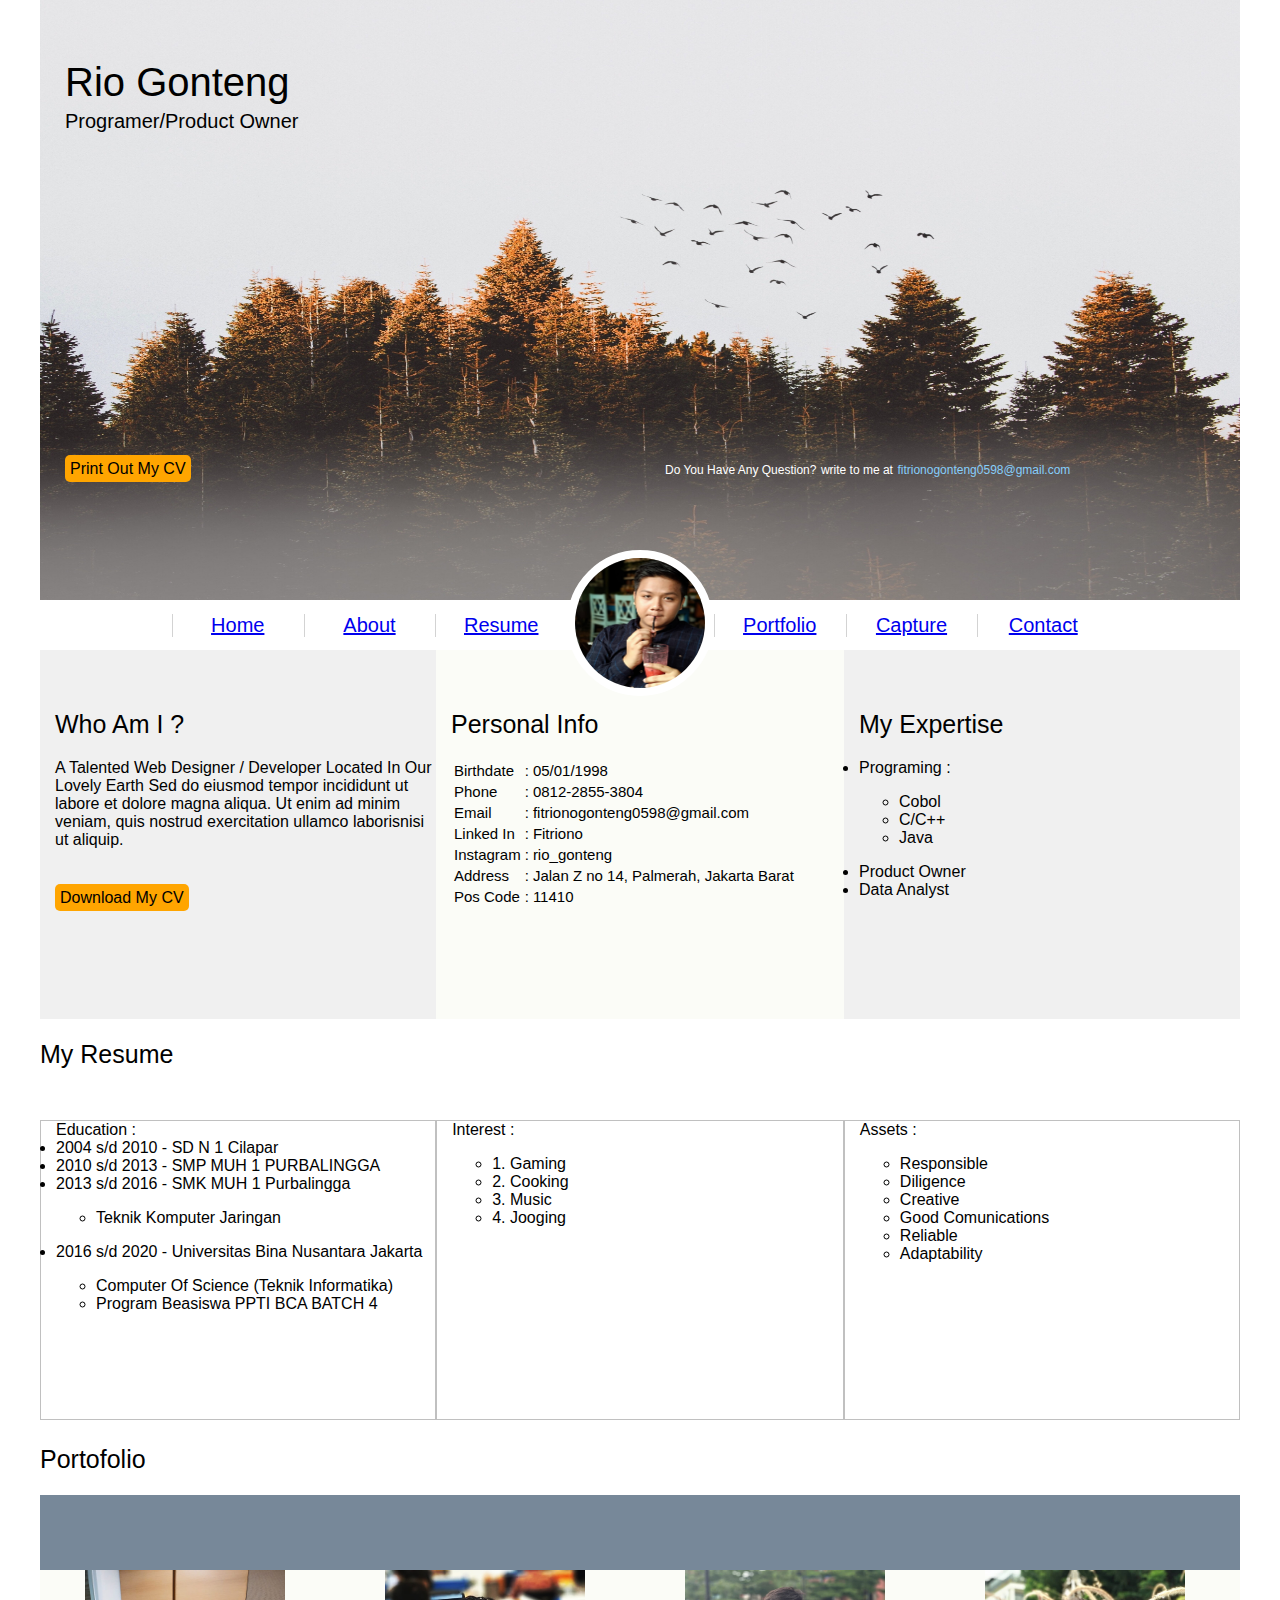
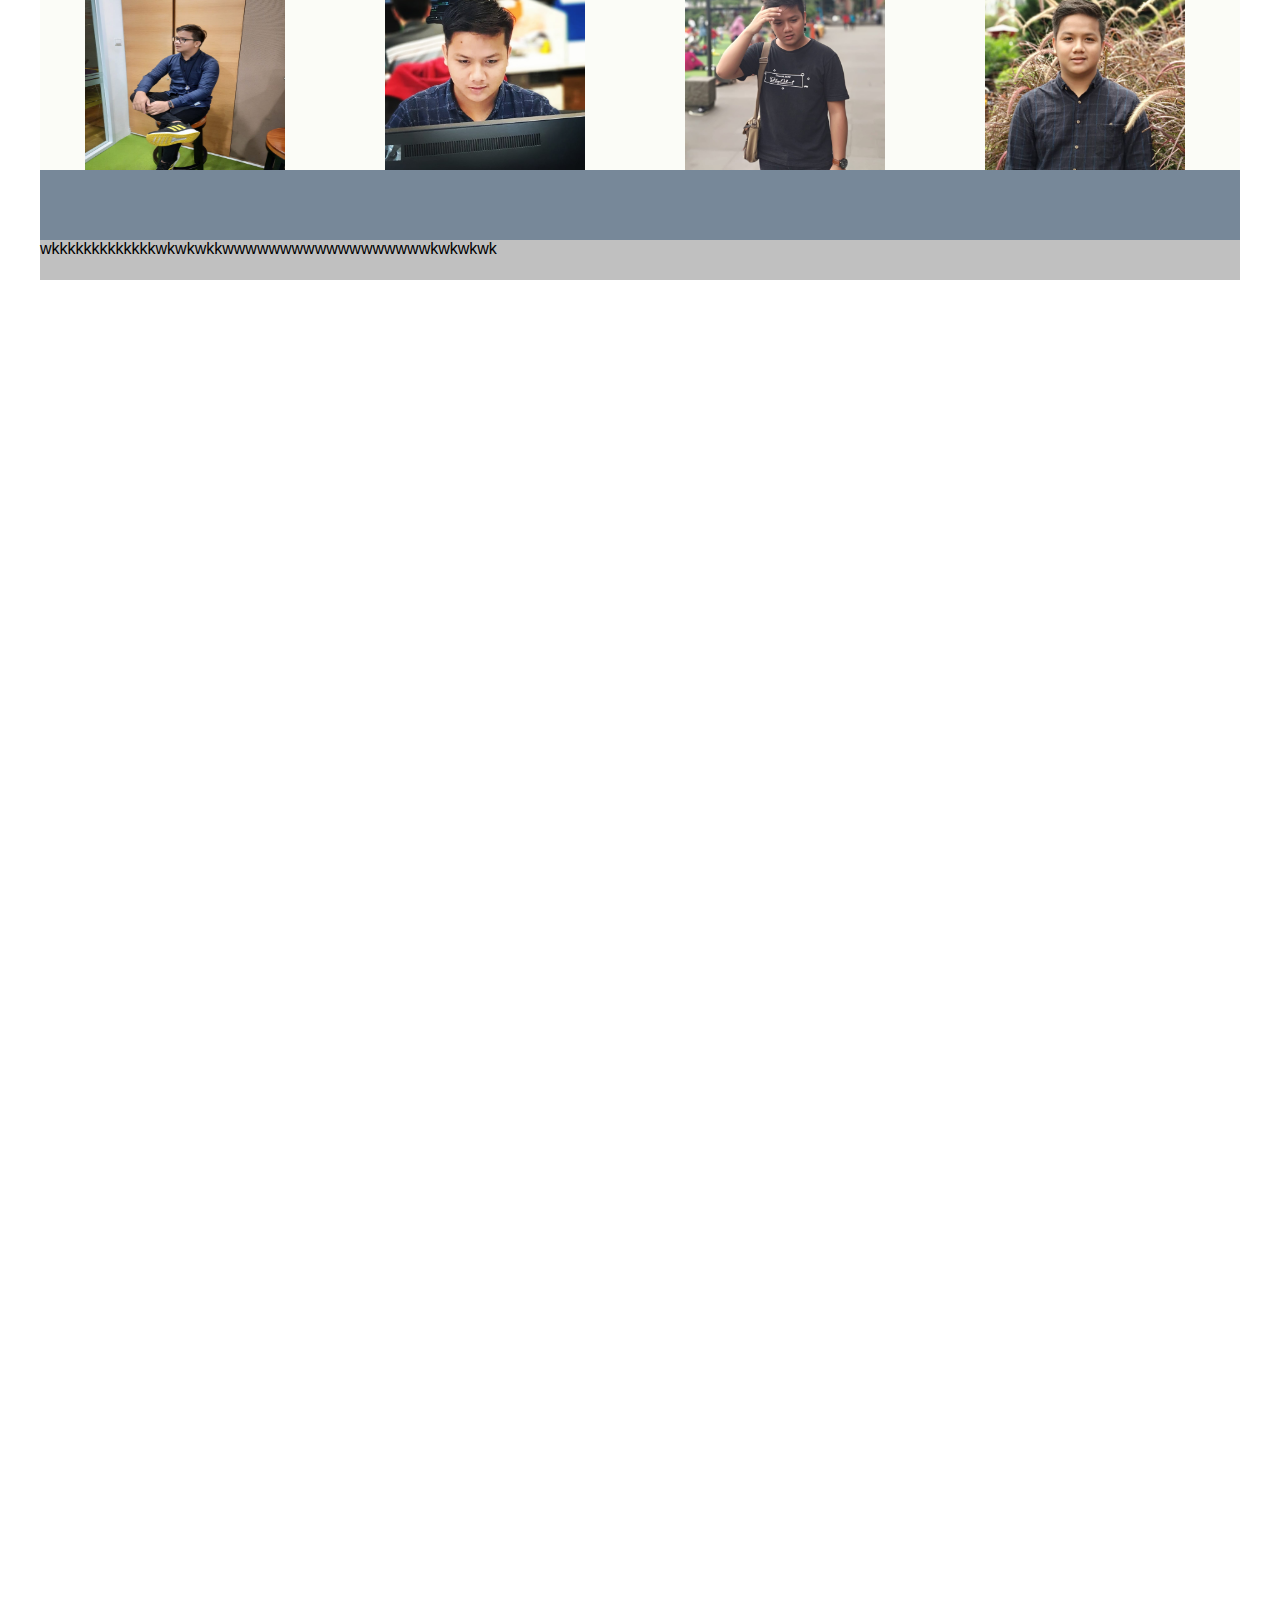
<file: rio.html>
<!DOCTYPE html>
<html lang="en">
<head>
    <meta charset="UTF-8">
    <meta http-equiv="X-UA-Compatible" content="IE=edge">
    <meta name="viewport" content="width=device-width, initial-scale=1.0">
    <title>fitriono</title>
    <link rel="stylesheet"  type="text/css" href="one.css">
</head>
<body>
    <div id = "container">
        <div class="container1">
            <div class="content1">
                <label>Rio Gonteng</label>
            </div>
            <div class="content2">
                <label>Programer/Product Owner</label>
            </div>
            <div class="content3">
                <div class="conten3a">
                    <label>Print Out My CV</Label>
                </div>
                <div class="conten3b">
                    <label>Do You Have Any Question?</label>
                    <label>write to me at</label> 
                    <label style="color: lightskyblue;">fitrionogonteng0598@gmail.com </label>
                </div>
            </div>
            
        </div>
        <div class="container2">
            <div class="menu-item"> 
               
            </div>
            <div class="menu-item"> 
                <a href="home.html">Home</a>
            </div>

            <div class="menu-item"> 
                <a href="about.html">About</a>
            </div>

            <div class="menu-item"> 
                <a href="Resume.html">Resume</a>
            </div>

            <div class="menu-item4"> 
                <img src="bg/image.jpg">
            </div>

            <div class="menu-item"> 
                <a href="Portfolio.html">Portfolio</a>
            </div>

            <div class="menu-item"> 
                <a href="Capture.html">Capture</a>
            </div>

            <div class="menu-item"> 
                <a href="Contact.html">Contact</a>
            </div>

            <div class="menu-item">
               
            </div>

        </div>
        <div class="enter">
             <div class="enter1" style="width: 33%; background-color:#f0f0f0;"> </div>
             <div class="enter2"> </div>
             <div class="enter3"> </div>
        </div>

        <div class="container3">
            <div class="detilx" style="width: 33%;"> 

                <div class="detilx1">
                    <label>Who Am I ?</label>
                </div>

                <div class="detilx2">
                  <label>A Talented Web Designer / Developer Located In Our Lovely Earth
                         Sed do eiusmod tempor incididunt ut labore et dolore magna aliqua. 
                         Ut enim ad minim veniam, quis nostrud exercitation ullamco laborisnisi 
                         ut aliquip.
                  </label>
                </div>

                <div class="detilx3">
                    <label>Download My CV</label>
                </div>
               
            </div>

            <div class="detily" style="width: 34%;"> 

                <div class="detily1">
                    <label>Personal Info</label>
                </div>

                <div class="detily2">
                  <table>
                       <tr>
                          <td style=>Birthdate</td>
                          <td>:</td>
                          <td>05/01/1998</td>
                       </tr>
                       <tr>
                          <td>Phone</td>
                          <td>:</td>
                          <td>0812-2855-3804</td>
                        </tr>
                        <tr>
                            <td>Email</td>
                            <td>:</td>
                            <td>fitrionogonteng0598@gmail.com</td>
                        </tr>
                        <tr>
                            <td>Linked In</td>
                            <td>:</td>
                            <td>Fitriono</td>
                        </tr>

                        <tr>
                            <td>Instagram</td>
                            <td>:</td>
                            <td>rio_gonteng</td>
                        </tr>
                        <tr>
                            <td>Address</td>
                            <td>:</td>
                            <td>Jalan Z no 14, Palmerah, Jakarta Barat</td>
                        </tr>
                        <tr>
                            <td>Pos Code</td>
                            <td>:</td>
                            <td>11410</td>
                        </tr>
                    </table>
                </div>

                <div class="detily3">
                 
                </div>
               
            </div>
            <div class="detilz" style="width: 33%;"> 
              
                <div class="detilz1">
                    <label>My Expertise</label>
                </div>
                <div class="detilz2">
                    <li>Programing :
                        <ul style="list-style-type:circle;">
                            <li>Cobol</li>
                            <li>C/C++</li>
                            <li>Java</li>
                        </ul>
                    </li>
                    <li>Product Owner</li>
                    <li>Data Analyst</li>
                </div>

                <div class="detilz3">
                 
                </div>
            </div>

        </div>

        <div class="Resume">
            <Label>My Resume</Label>
        </div>

        <div class="container4">
            <div class="resume1" style="width: 33%;">
                <div clas="header_resume">
                    <Label>Education :</Label>
                </div>
                <div class="detil_resume">
                    <li>2004 s/d 2010 - SD N 1 Cilapar </li>
                    <li>2010 s/d 2013 - SMP MUH 1 PURBALINGGA</li> 
                    <li>2013 s/d 2016 - SMK MUH 1 Purbalingga
                        <ul style="list-style-type:circle;">
                            <li>Teknik Komputer Jaringan</li>
                        </ul>
                    </li>
                    <li>2016 s/d 2020 - Universitas Bina Nusantara Jakarta
                        <ul style="list-style-type:circle;">
                            <li>Computer Of Science (Teknik Informatika)</li>
                            <li>Program Beasiswa PPTI BCA BATCH 4</li>
                        </ul>
                    </li>
                </div>

            </div>
            <div class="resume2" style="width: 34%;">
              
                <label>Interest :</label>
                <ul style="list-style-type:circle;">
                    <li>1. Gaming</li>
                    <li>2. Cooking</li>
                    <li>3. Music</li>
                    <li>4. Jooging</li>
                </ul>
            </div>

            <div class="resume3" style="width: 33%;">
                <label>Assets :</label>
                <ul style="list-style-type:circle;">
                    <li>Responsible</li> 
                    <li>Diligence</li>
                    <li>Creative</li>
                    <li>Good Comunications</li>
                    <li>Reliable</li>
                    <li>Adaptability</li>
                </ul>
            </div>
        </div>

        <div class="header_porto">
            <label>Portofolio</label>
        </div>

        <div class="container5">
            <div class="porto" style="width: 25%;">
                <img src="bg/profile1.jpeg">
            </div>
            <div class="porto"style="width: 25%;">
                <img src="bg/profile2.jpeg">
            </div>
            <div class="porto" style="width: 25%;">
                <img src="bg/profile3.jpeg">
            </div>
            <div class="porto" style="width: 25%;">
                <img src="bg/profile4.jpeg">
            </div>

        </div>
        <div class="footer">
            <label>wkkkkkkkkkkkkkwkwkwkkwwwwwwwwwwwwwwwwwwkwkwkwk</label>

        </div>

    </div>

   
</body>

</html>
</file>
<file: one.css>
body{
	margin: 0;
	padding: 0;
	width: 100%;
	height: 100%;
    font-family: "Helvetica Neue", Helvetica, Arial, sans-serif;
}

#container{
    width: 1200px;
    height:3200px;
    margin: 0 auto;
}
.container1{
    width: 1200px;
    height: 600px;
    background-image: url('bg/bg2.jpg');
    background-position: absolute;
    -moz-background-size: 100% 100%, cover;
	     background-size: 100% 100%, cover;
}
.content1{
    font-size: 40px;
    padding-top: 60px;
    padding-bottom: 5px;
    padding-left: 25px;
    margin: auto;
    width: 100%;
    position: relative;
    display: flex;
    color:black;
    font-style:bold;
}
.content2{
    font-size: 20px;
    padding-left: 25px;
    margin: auto;
    width: 100%;
    height:150px;
    position: relative;
    display: flex;
    color:  light black;
}
.content3{
    margin: auto;
    padding-top: 200px;
    padding-left: 25px;
    width: 1200px;
    height:60px;
    position: relative;
    color:white;
    display: flex;
}

.conten3a{
    width: 50%;
}
.conten3b>label{
 font-size: 12px;
 text-align: right;
}

.conten3a>label{
    background-color: orange;
    color: black;
    padding: 5px;
    border-radius: 5px;
}

.container2{
    height:50px;
    display: flex;
    margin: auto;
    justify-content: space-between;
    padding: 30px 20px 20px 20px 20px 20px 20px 30px;
    align-items: center;
}

.menu-item{
    border-left: 1px lightgray solid;
    font-size: 20px;
    font-family: arial;
    background-color:#ffffff;
    width: 130px;
    align-items: center;
    text-align:center;
    color: black;
}
.menu-item4{
 height: 50px;
 padding-bottom: 100px;

}

.menu-item4>img{
    border:white solid 8px;
    width: 130px;
    height: 130px;
    z-index: 99;
    border-radius: 50%;
}

.enter{
    width: 1200px;
    margin: auto;
    display: flex;
}
.enter1, .enter3{
    height: 60px;
    width: 33%;
    background-color: #f0f0f0;
}
.enter2{
    height: 60px;
    width: 34%;
    background-color:  #fBFCF7;
    z-index: -1;
}
.container3{
    width: 1200px;
    height:300px;
    position: relative;
    display: flex;
    z-index: -1;
}

.detilx, .detilz{
    font: 15px;
}

.detily{
    background-color: #fBFCF7;
    font-size: 15px;
}

.detily1{
    font-size: 25px;
    font-family: arial;
    padding-bottom: 20px;
}

.detilx1,.detilz1{
    font-size: 25px;
    font-family: arial;
    background-color: #f0f0f0;
    padding-bottom: 20px;
}
.detilx2, .detilx3, .detilz2, .detilz3{
    background-color: #f0f0f0;
    height: 130px;
}
.detily3, .detily2{
    background-color: #fBFCF7;
    height: 130px;
}
.detilx1, .detily1, .detilz1, .detilx2, .detily2, .detilz2, .detilx3,
.detily3, .detilz3>label{
    padding-left: 15px;
}

.detilx3>label{
    color: black;
    padding: 5px;
    border-radius: 5px;
    background-color:orange;
}

.detilz2>label:hover{
    cursor: pointer;
}

.Resume{
    padding-top: 30px;
    width: 1200px;
    margin: auto;
    display: flex;
    height: 80px;
    align-content: center;
}
.Resume>label{
    font-size: 25px;
}

.container4{
    width: 1200px;
    display: flex;
    position: relative;
    height: 300px ;
    padding-bottom: 25px;
}
.resume1{
    border: 1px silver solid;
    padding-left: 15px;
}
.resume2{
    width:34%;
    border: 1px  silver   solid; 
    padding-left: 15px;
    
}
.resume3{
    width:33%;
    border: 1px  silver  solid; 
    padding-left: 15px;
    
}

.container5{
    width: 1200px;
    height: 300px;
    display: flex;
    position: relative;
    margin:auto;
    padding-top: 25px;
    background-color:lightslategrey;
    padding-bottom: 20px;
}

.header_porto{
    width: 1200px;
    height: 50px;
    display: flex;
    position: relative;
}

.header_porto{
    font-size: 25px;
}
.porto{
    display: flex;
    position: relative;
    margin:auto;
    display: flex;
    position: relative;
    margin:auto;
    padding-left: 45px;
    background-color:#fBFCF7;;
}


.porto>img{
    width: 200px;
    height: 200px;
    align-content: center;
    position: relative;
   
}

.footer{
    background-color:silver;
    width: 1200px;
    height: 40px;
    margin: 0 auto;
}
</file>
